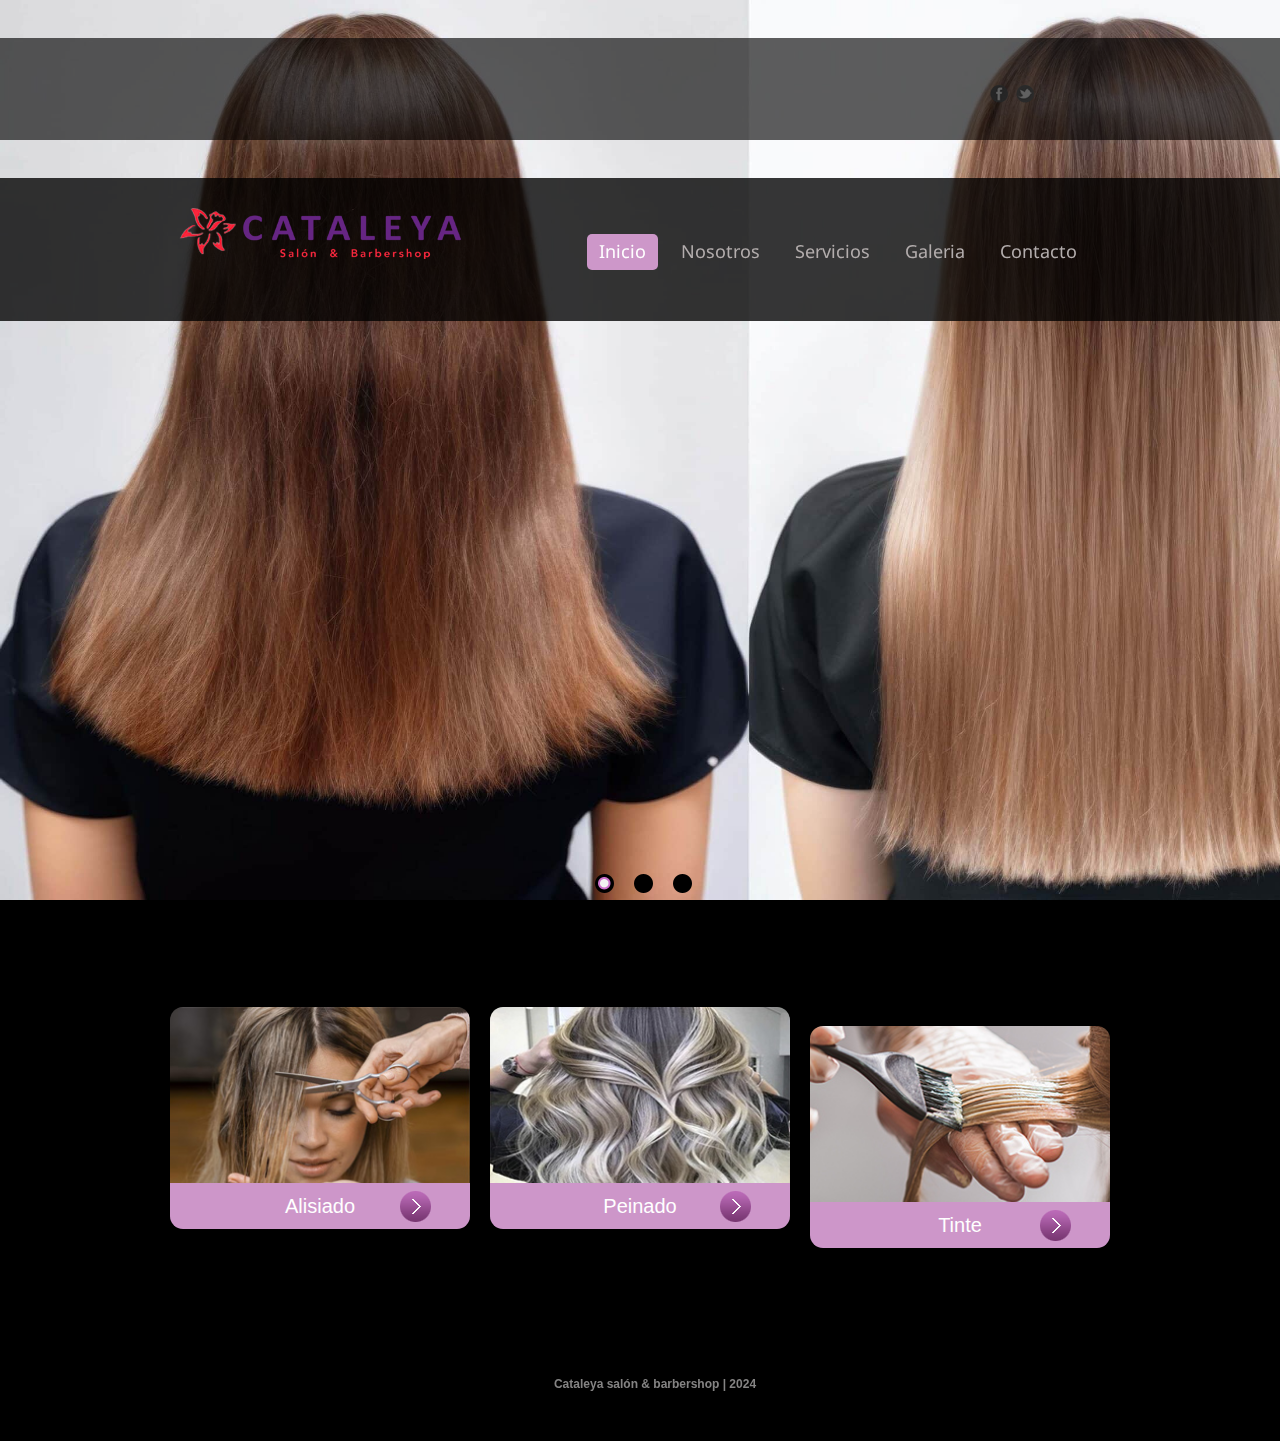
<file: index.html>
<!DOCTYPE html>
<html lang="es">
    <head>
    <title>inicio</title>
        <meta name="viewport" content="width=device-width, initial-scale=1.0"> 
    <meta charset="utf-8">
    <meta name="description" content="Your description">
    <meta name="keywords" content="salon de belleza, salon, corte de cabello, cabello, spa, peluqueria, barbershop, barberia, alasiado, alasiado permanente">
    <meta name="author" content="Alex">
    
        <link rel="stylesheet" href="css/style.css"> 
    
     <link rel="icon" href="images/favicon.ico" type="image/x-icon">
    <link rel="shortcut icon" href="images/favicon.ico" type="image/x-icon" />
    <script src="js/jquery.js"></script>
    <script src="js/jquery-migrate-1.1.1.js"></script>
    <script src="js/bgstretcher.js"></script>
    <script>
	$(function(){
      //  Initialize Backgound Stretcher
      // Nota: La configuración de bgStretcher (imageWidth, imageHeight) podría
      // necesitar ajustes o una lógica más compleja en JS/CSS para ser completamente responsiva.
      // La propiedad 'resizeProportionally:true' ayuda, pero las imágenes deben ser flexibles.
      $('BODY').bgStretcher({
        images: ['images/slide-1.jpg','images/slide-2.jpg','images/slide-3.jpg'], 
		imageWidth: 1600, 
		imageHeight: 964, 
		resizeProportionally:true,
			slideDirection: 'N',
			slideShowSpeed: 1000,
			transitionEffect: 'fade',
			sequenceMode: 'normal',		
			pagination: '#nav'
	
       });	
    });
    </script>

         </head>
 <body>
<div class="extra-block1"> 
        <div class="row-top">
        <div class="main"> 
       <ul class="list-soc">
        <li><a href="https://www.facebook.com/SalonybarberiaLaMalquerida/photos_by?locale=es_LA"><img alt="" src="images/soc-icon1.png"></a></li>
        <li><a href="#"><img alt="" src="images/soc-icon2.png"></a></li>
      </ul>
     </div>
  </div>
      
            
      <header>
    <div class="row-nav">
          <div class="main">
        <h1 class="logo"><a href="index.html"><img alt="Eni Gma" src="images/logo.png"></a></h1>
        <nav>
                      <ul class="menu">
            <li class="current"><a href="index.html">Inicio</a></li>
            <li><a href="index-1.html">Nosotros</a></li>
            <li><a href="index-2.html">Servicios</a></li>
            <li><a href="index-3.html">Galeria</a></li>
            <li><a href="index-4.html">Contacto</a></li>
          </ul>
       </nav>
        <div class="clear"></div>
      </div>
    </div>
  </header>
 </div>
<div class="block">
      <div class="nav-buttons">
    <div id="nav">&nbsp;</div>
  </div>
      <div class="row-1">
            <div class="container_12">
          <div class="wrapper">
        <article class="grid_4">
                            <figure class="box-1"><img src="images/page1-img1.jpg" alt="" /> 
            <figcaption>Alisiado <a href="more.html"></a></figcaption>
          </figure>
            </article>
        <article class="grid_4">
              <figure class="box-1"><img src="images/page1-img2.jpg" alt="" />
            <figcaption>Peinado<a href="more.html"></a></figcaption>
          </figure>
            </article>
        <article class="grid_4">
             <figure class="box-1"><img src="images/page1-img3.jpg" alt="" />
            <figcaption>Tinte <a href="more.html"></a></figcaption>
          </figure>
            </article>
      </div>
     </div>
  </div>
      
          <footer>
    <div class="main aligncenter"> 
       <span><strong>Cataleya salón & barbershop | 2024 </span> </div>
        </div>
  </footer>
 </div>
</body>
</html>
</file>
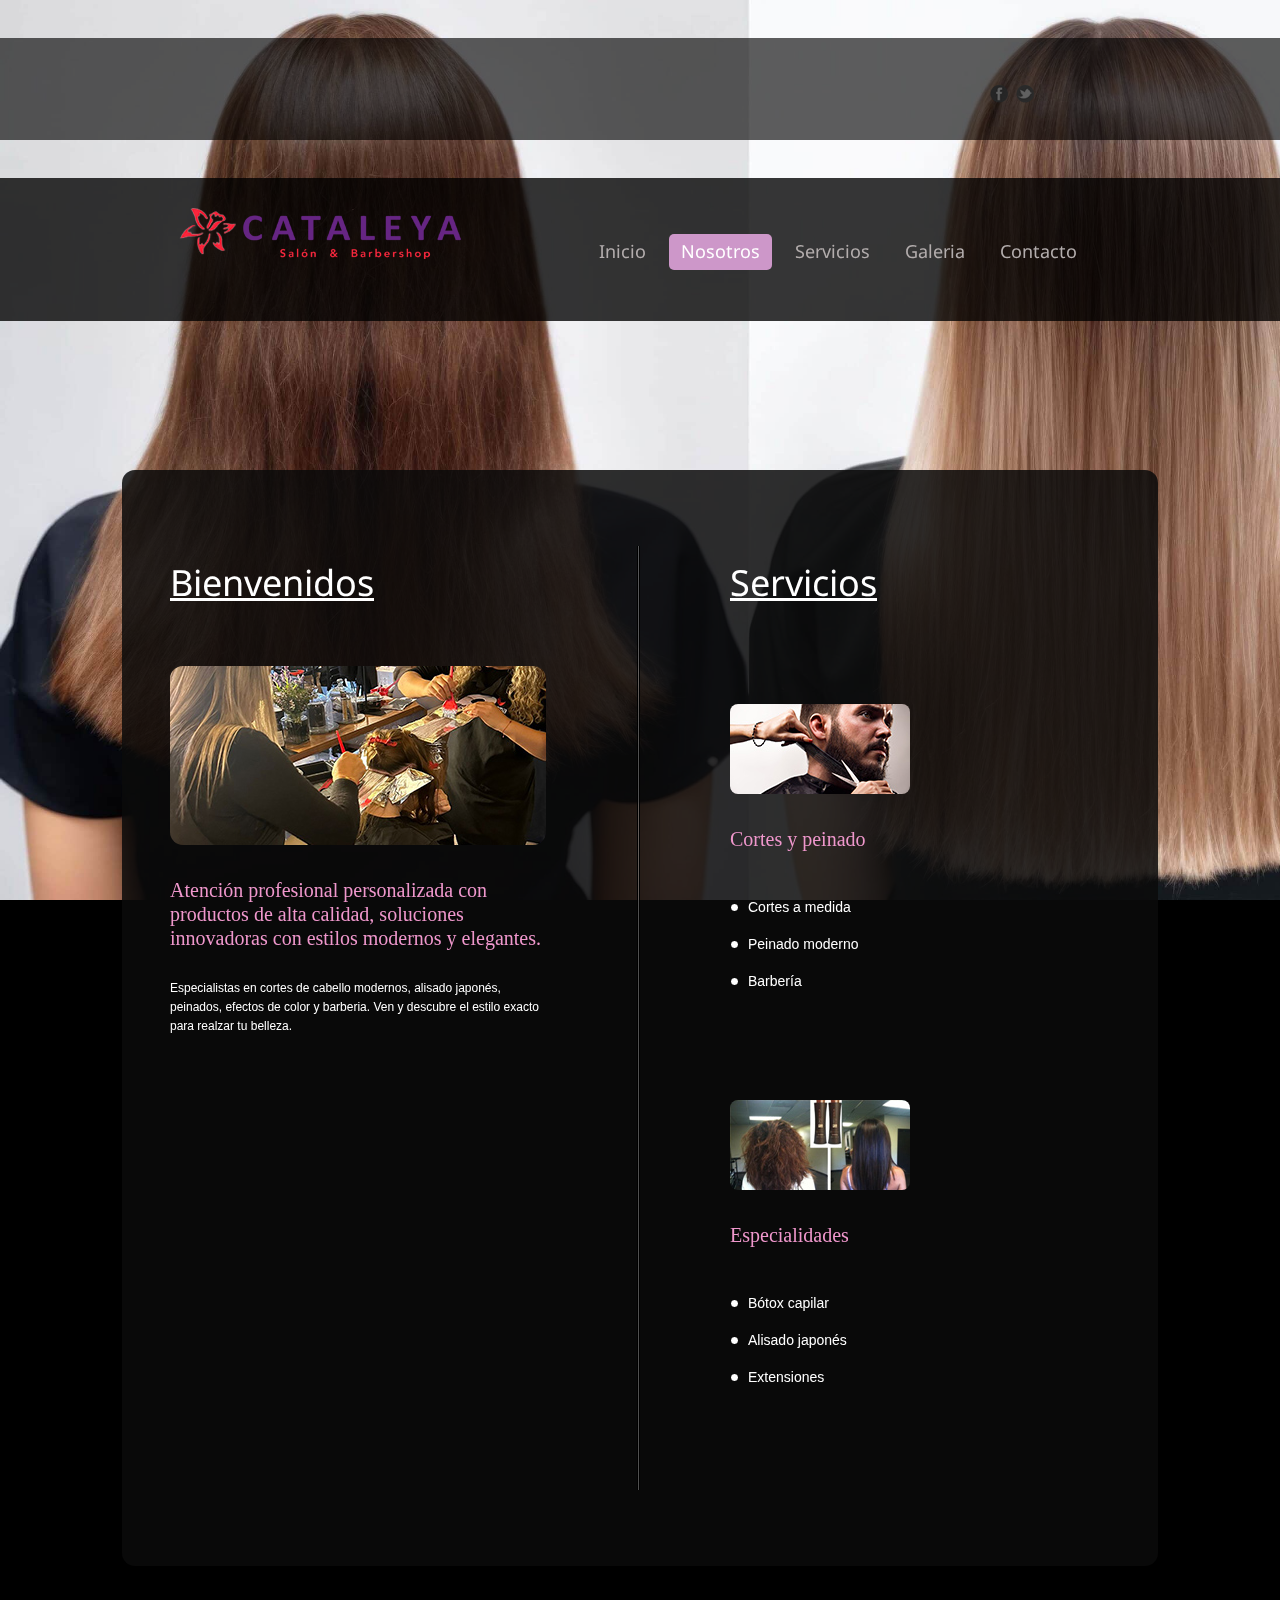
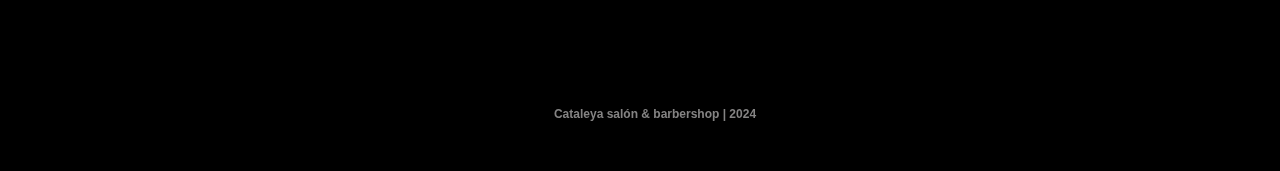
<file: index-1.html>
<!DOCTYPE html>
<html lang="es">
    <head>
    <title>Nosotros</title>
    <meta charset="utf-8">
    
        <meta name="viewport" content="width=device-width, initial-scale=1.0"> 
    
    <meta name="description" content="Your description">
    <meta name="keywords" content="salon de belleza, salon, corte de cabello, cabello, spa, peluqueria, barbershop, barberia, alasiado, alasiado permanente">
    <meta name="author" content="Alex">
    <link rel="stylesheet" href="css/style.css">
     <link rel="icon" href="images/favicon.ico" type="image/x-icon">
    <link rel="shortcut icon" href="images/favicon.ico" type="image/x-icon" />
    <script src="js/jquery.js"></script>
    <script src="js/jquery-migrate-1.1.1.js"></script>
    <script src="js/bgstretcher.js"></script>
    <script>
	$(function(){
      //  Initialize Backgound Stretcher
      $('BODY').bgStretcher({
        images: ['images/slide-1.jpg','images/slide-2.jpg','images/slide-3.jpg'], 
		imageWidth: 1600, 
		imageHeight: 964, 
		resizeProportionally:true,
		
       });	
    });
    </script>

            </head>
    <body>
<div class="extra-block"> 
            <div class="row-top">
    <div class="main">
          <ul class="list-soc">
        <li><a href="#"><img alt="" src="images/soc-icon1.png"></a></li>
        <li><a href="#"><img alt="" src="images/soc-icon2.png"></a></li>
      </ul>
        </div>
  </div>
      
            
      <header>
    <div class="row-nav">
        <div class="main">
        <h1 class="logo"><a href="index.html"><img alt="Eni Gma" src="images/logo.png"></a></h1>
        <nav>
           <ul class="menu">
            <li><a href="index.html">Inicio</a></li>
            <li class="current"><a href="index-1.html">Nosotros</a></li>
            <li><a href="index-2.html">Servicios</a></li>
            <li><a href="index-3.html">Galeria</a></li>
            <li><a href="index-4.html">Contacto</a></li>
          </ul>
        </nav>
        <div class="clear"></div>
      </div>
      </div>
  </header>
      <section id="content">
  
    <div class="main-block">
    <div class="container_12">
          <div class="wrapper border-vert">
                        <article class="grid_5">
              <h3>Bienvenidos</h3>
                              <figure class="img-rounded"><img src="images/page2-img1.jpg" alt="" /> </figure>
              <h4>Atención profesional personalizada con productos de alta calidad, soluciones innovadoras con estilos modernos y elegantes.</h4>
             
              <p>Especialistas en cortes de cabello modernos, alisado japonés, peinados, efectos de color y barberia. Ven y descubre el estilo exacto para realzar tu belleza.  </p>
             </article>
                        <article class="grid_3 prefix_2"> 
            <h3>Servicios</h3>
              <ul class="list-services">
            <li>
                  <figure class="img-rounded1"><img src="images/page2-img2.jpg" alt="" /> </figure>
                  <h4><a href="#">Cortes y peinado</a></h4>
                  <ul class="list">
                <li><a href="#">Cortes a medida</a></li>
                <li><a href="#">Peinado moderno</a></li>
                <li><a href="#">Barbería</a></li>
              </ul>
             </li>
            <li>
                 <figure class="img-rounded1"><img src="images/page2-img3.jpg" alt="" /> </figure>
                  <h4><a href="#">Especialidades</a></h4>
                <ul class="list">
                <li><a href="#">Bótox capilar</a></li>
                <li><a href="#">Alisado japonés</a></li>
                <li><a href="#">Extensiones</a></li>
              </ul>
             </li>
          </ul>
        </article>
      </div>
     </div>
  </div>  
 </section> 
 
 </div>
<div class="block"> 
             <footer>
    <div class="main aligncenter"> 
       <span><strong>Cataleya salón & barbershop | 2024 </span> </div>
        </div>
  </footer>
    </div>
</body>
</html>
</file>
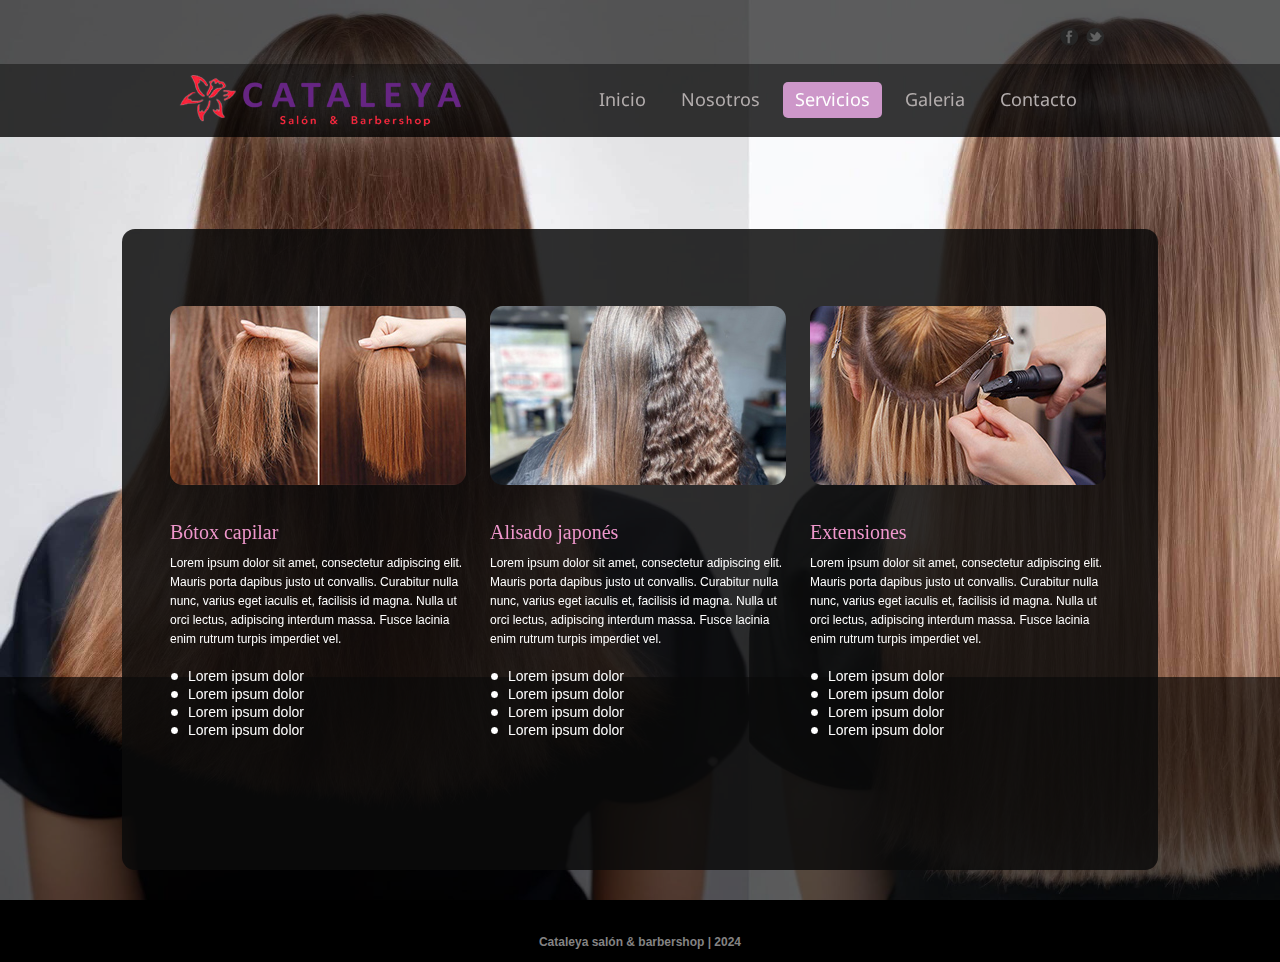
<file: index-2.html>
<!DOCTYPE html>
<html lang="es">
    <head>
    <title>Servicios</title>
    <meta charset="utf-8">
    <meta name="description" content="Your description">
    <meta name="keywords" content="salon de belleza, salon, corte de cabello, cabello, spa, peluqueria, barbershop, barberia, alasiado, alasiado permanente">
    <meta name="author" content="Alex">
    <link rel="stylesheet" href="css/style.css">
     <link rel="icon" href="images/favicon.ico" type="image/x-icon">
    <link rel="shortcut icon" href="images/favicon.ico" type="image/x-icon" />
    <script src="js/jquery.js"></script>
    <script src="js/jquery-migrate-1.1.1.js"></script>
    <script src="js/bgstretcher.js"></script>
    <script>
	$(function(){
      //  Initialize Backgound Stretcher
      $('BODY').bgStretcher({
        images: ['images/slide-1.jpg','images/slide-2.jpg','images/slide-3.jpg'], 
		imageWidth: 1600, 
		imageHeight: 964, 
		resizeProportionally:true,
		
       });	
    });
    </script>

    <!--[if lt IE 8]>
   <div style='text-align:center'><a href="http://www.microsoft.com/windows/internet-explorer/default.aspx?ocid=ie6_countdown_bannercode"><img src="http://www.theie6countdown.com/img/upgrade.jpg"border="0"alt=""/></a></div>  
 	<![endif]-->
    <!--[if lt IE 9]>   
    <link rel="stylesheet" href="css/ie.css" type="text/css" media="screen">
   <script src="js/html5shiv.js"></script>
    <link href='//fonts.googleapis.com/css?family=Open+Sans:400' rel='stylesheet' type='text/css'>
    <link href='//fonts.googleapis.com/css?family=Open+Sans:300' rel='stylesheet' type='text/css'>
    <link href='//fonts.googleapis.com/css?family=Open+Sans:600' rel='stylesheet' type='text/css'>
    <link href='//fonts.googleapis.com/css?family=Open+Sans:700' rel='stylesheet' type='text/css'>  
  <![endif]-->

    </head>
    <body>
<div class="extra-block"> 
      <!--==============================row-top=================================-->
      <div class="row-top">
    <div class="main">
          <ul class="list-soc">
        <li><a href="#"><img alt="" src="images/soc-icon1.png"></a></li>
        <li><a href="#"><img alt="" src="images/soc-icon2.png"></a></li>
      </ul>
        </div>
  </div>
      
      <!--==============================header=================================-->
      
     <header>
    <div class="row-nav">
        <div class="main">
        <h1 class="logo"><a href="index.html"><img alt="Eni Gma" src="images/logo.png"></a></h1>
        <nav>
           <ul class="menu">
            <li><a href="index.html">Inicio</a></li>
            <li><a href="index-1.html">Nosotros</a></li>
            <li class="current"><a href="index-2.html">Servicios</a></li>
            <li><a href="index-3.html">Galeria</a></li>
            <li><a href="index-4.html">Contacto</a></li>
          </ul>
        </nav>
        <div class="clear"></div>
      </div>
      </div>
  </header>
  
    <!--==============================content=================================-->
    <section id="content">  
  
    <div class="main-block">
    <div class="container_12">
          <div class="wrapper">
        <article class="grid_4">             
              <figure class="img-rounded img-indent"><img src="images/page3-img1.jpg" alt="" /> </figure>
              <h4>Bótox capilar</h4>
              <p>Lorem ipsum dolor sit amet, consectetur adipiscing elit. Mauris porta dapibus justo ut convallis. Curabitur nulla nunc, varius eget iaculis et, facilisis id magna. Nulla ut orci lectus, adipiscing interdum massa. Fusce lacinia enim rutrum turpis imperdiet vel.</p>
                <ul class="list">
                <li><a href="more.html">Lorem ipsum dolor</a></li>
                <li><a href="more.html">Lorem ipsum dolor</a></li>
                <li><a href="more.html">Lorem ipsum dolor</a></li>
                <li><a href="more.html">Lorem ipsum dolor</a></li>
              </ul>            
          
         </article>

        <article class="grid_4">
             
              <figure class="img-rounded img-indent"><img src="images/page3-img2.jpg" alt="" /> </figure>
              <h4>Alisado japonés</h4>
              <p>Lorem ipsum dolor sit amet, consectetur adipiscing elit. Mauris porta dapibus justo ut convallis. Curabitur nulla nunc, varius eget iaculis et, facilisis id magna. Nulla ut orci lectus, adipiscing interdum massa. Fusce lacinia enim rutrum turpis imperdiet vel. </p>
                <ul class="list">
                <li><a href="more.html">Lorem ipsum dolor</a></li>
                <li><a href="more.html">Lorem ipsum dolor</a></li>
                <li><a href="more.html">Lorem ipsum dolor</a></li>
                <li><a href="more.html">Lorem ipsum dolor</a></li>
              </ul>            
           
         </article>

        <article class="grid_4">
             
              <figure class="img-rounded img-indent"><img src="images/page3-img3.jpg" alt="" /> </figure>
              <h4>Extensiones</h4>
              <p>Lorem ipsum dolor sit amet, consectetur adipiscing elit. Mauris porta dapibus justo ut convallis. Curabitur nulla nunc, varius eget iaculis et, facilisis id magna. Nulla ut orci lectus, adipiscing interdum massa. Fusce lacinia enim rutrum turpis imperdiet vel. </p>
                <ul class="list">
                <li><a href="more.html">Lorem ipsum dolor</a></li>
                <li><a href="more.html">Lorem ipsum dolor</a></li>
                <li><a href="more.html">Lorem ipsum dolor</a></li>
                <li><a href="more.html">Lorem ipsum dolor</a></li>
              </ul>            
         
         </article>
      </div>
     </div>
  </div>
 <section> 
  
 </div>
<div class="block"> 
      <!--==============================footer================================-->
       <footer>
    <div class="main aligncenter"> 
       <span><strong>Cataleya salón & barbershop | 2024 </span> </div>
        </div>
  </footer>
    </div>
</body>
</html>
</file>
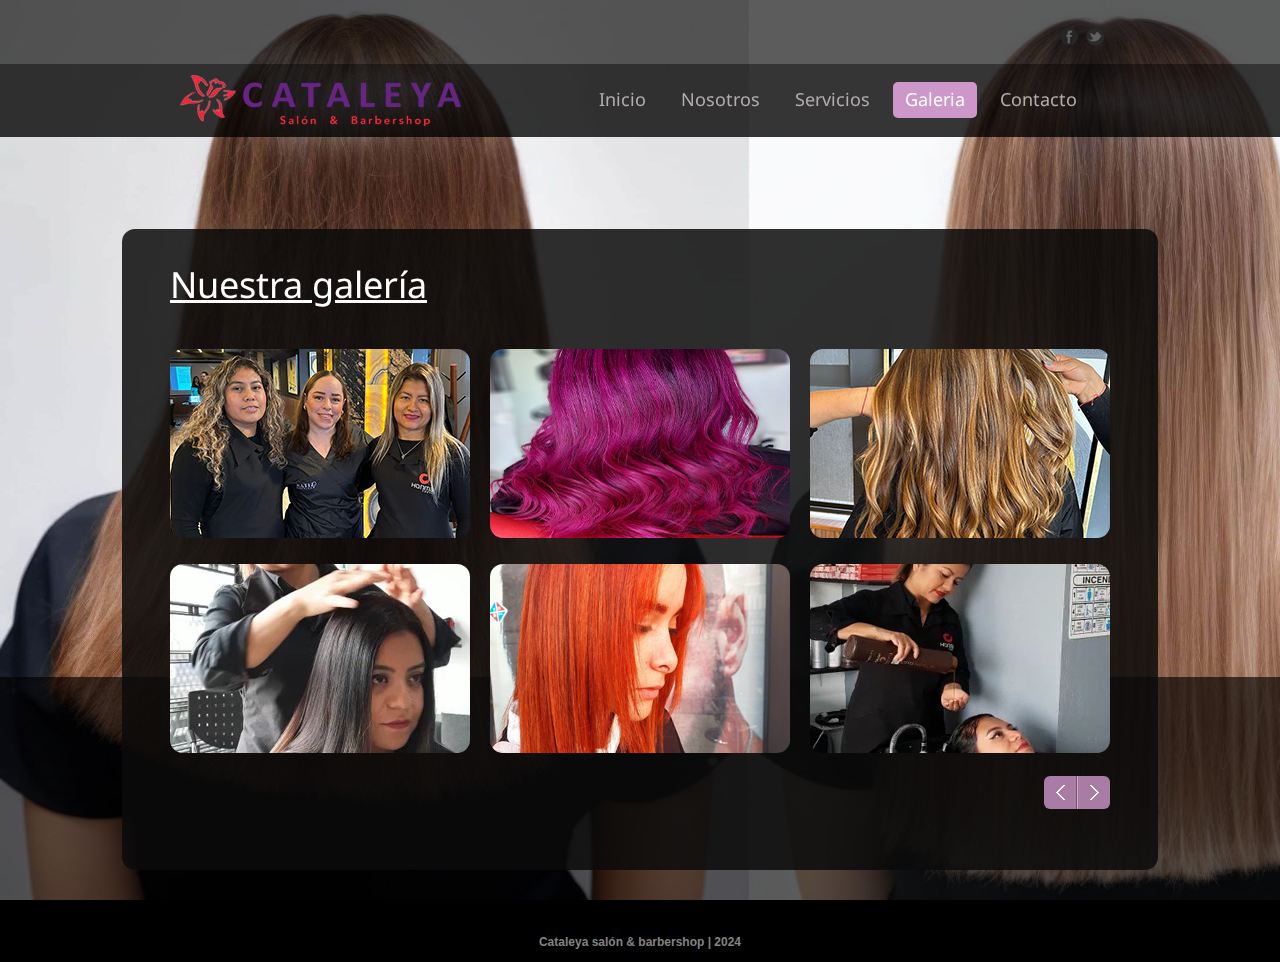
<file: index-3.html>
<!DOCTYPE html>
<html lang="es">
    <head>
    <title>Galeria</title>
     <meta charset="utf-8">
    <meta name="description" content="Your description">
    <meta name="keywords" content="salon de belleza, salon, corte de cabello, cabello, spa, peluqueria, barbershop, barberia, alasiado, alasiado permanente">
    <meta name="author" content="Alex">
    <link rel="stylesheet" href="css/style.css">
     <link rel="icon" href="images/favicon.ico" type="image/x-icon">
    <link rel="shortcut icon" href="images/favicon.ico" type="image/x-icon" />
    <link rel="stylesheet" href="css/jquery.fancybox.css" >
    <script src="js/jquery.js"></script>
    <script src="js/jquery-migrate-1.1.1.js"></script>
    <script src="js/bgstretcher.js"></script>
    <script src="js/jquery.elastislide.js"></script>
    <script src="js/jquery.fancybox.pack.js"></script>
    <script>
	$(document).ready(function() {	
      //  Initialize Backgound Stretcher
      $('BODY').bgStretcher({
        images: ['images/slide-1.jpg'], 
		imageWidth: 1600, 
		imageHeight: 964, 
		resizeProportionally:true	
       });
	$('#carousel').elastislide({imageW :300,margin: 20,minItems: 3});   
	$('.magnifier').fancybox();   
		

	$(".view").hover(
	function(){$(this).find("img").stop().animate({opacity:0.5},"normal")},
	function(){$(this).find("img").stop().animate({opacity:1},"normal")})
	})  
	     	
    </script>

    <!--[if lt IE 8]>
   <div style='text-align:center'><a href="http://www.microsoft.com/windows/internet-explorer/default.aspx?ocid=ie6_countdown_bannercode"><img src="http://www.theie6countdown.com/img/upgrade.jpg"border="0"alt=""/></a></div>  
 	<![endif]-->
    <!--[if lt IE 9]>   
    <link rel="stylesheet" href="css/ie.css" type="text/css" media="screen">
   <script src="js/html5shiv.js"></script>
    <link href='//fonts.googleapis.com/css?family=Open+Sans:400' rel='stylesheet' type='text/css'>
    <link href='//fonts.googleapis.com/css?family=Open+Sans:300' rel='stylesheet' type='text/css'>
    <link href='//fonts.googleapis.com/css?family=Open+Sans:600' rel='stylesheet' type='text/css'>
    <link href='//fonts.googleapis.com/css?family=Open+Sans:700' rel='stylesheet' type='text/css'>  
  <![endif]-->

    </head>
    <body>
<div class="extra-block"> 
      <!--==============================row-top=================================-->
      <div class="row-top">
    <div class="main">
          <ul class="list-soc">
        <li><a href="#"><img alt="" src="images/soc-icon1.png"></a></li>
        <li><a href="#"><img alt="" src="images/soc-icon2.png"></a></li>
      </ul>
        </div>
  </div>
      
      <!--==============================header=================================-->
      
   <header>
    <div class="row-nav">
        <div class="main">
        <h1 class="logo"><a href="index.html"><img alt="Eni Gma" src="images/logo.png"></a></h1>
        <nav>
           <ul class="menu">
            <li><a href="index.html">Inicio</a></li>
            <li><a href="index-1.html">Nosotros</a></li>
            <li><a href="index-2.html">Servicios</a></li>
            <li class="current"><a href="index-3.html">Galeria</a></li>
            <li><a href="index-4.html">Contacto</a></li>
          </ul>
        </nav>
        <div class="clear"></div>
      </div>
      </div>
  </header>
  
    <!--==============================content=================================-->
    <section id="content">    
    <div class="main-block">
    <div class="main">
     <h3>Nuestra galería</h3>
        
   <div id="carousel" class="es-carousel-wrapper ">
          <div class="es-carousel">
            <ul>
             <li>                    
              <figure class="img-rounded"><a  class="view magnifier" data-fancybox-group="gallery" href="images/page4-img1.jpg" title=""><img src="images/page4-img1.jpg" alt="" /><span></span></a> </figure>   
              <figure class="img-rounded"><a  class="view magnifier" data-fancybox-group="gallery" href="images/page4-img4.jpg" title=""><img src="images/page4-img4.jpg" alt="" /><span></span></a></figure>  
              </li>
              
              <li>             
              <figure class="img-rounded"><a  class="view magnifier" data-fancybox-group="gallery" href="images/page4-img2.jpg" title=""><img src="images/page4-img2.jpg" alt="" /><span></span></a> </figure>   
              <figure class="img-rounded"><a  class="view magnifier" data-fancybox-group="gallery" href="images/page4-img5.jpg" title=""><img src="images/page4-img5.jpg" alt="" /><span></span></a> </figure>  
              </li> 
              
              <li>             
              <figure class="img-rounded"><a  class="view magnifier" data-fancybox-group="gallery" href="images/page4-img3.jpg" title=""><img src="images/page4-img3.jpg" alt="" /><span></span></a> </figure>   
              <figure class="img-rounded"><a  class="view magnifier" data-fancybox-group="gallery" href="images/page4-img6.jpg" title=""><img src="images/page4-img6.jpg" alt="" /><span></span></a> </figure>  
              </li> 
             <li>                    
              <figure class="img-rounded"><a  class="view magnifier" data-fancybox-group="gallery" href="images/page4-img1.jpg" title=""><img src="images/page4-img1.jpg" alt="" /><span></span></a> </figure>   
              <figure class="img-rounded"><a  class="view magnifier" data-fancybox-group="gallery" href="images/page4-img4.jpg" title=""><img src="images/page4-img4.jpg" alt="" /><span></span> </a></figure>  
              </li>
              
              <li>             
              <figure class="img-rounded"><a  class="view magnifier" data-fancybox-group="gallery" href="images/page4-img2.jpg" title=""><img src="images/page4-img2.jpg" alt="" /><span></span></a> </figure>   
              <figure class="img-rounded"><a  class="view magnifier" data-fancybox-group="gallery" href="images/page4-img5.jpg" title=""><img src="images/page4-img5.jpg" alt="" /><span></span></a> </figure>  
              </li>
            </ul>
          </div>
        </div>
     </div>
  </div>
 </section> 
  
 </div>
<div class="block"> 
     <!--==============================footer================================-->
      <footer>
    <div class="main aligncenter"> 
       <span><strong>Cataleya salón & barbershop | 2024 </span> </div>
        </div>
  </footer>
    </div>
</body>
</html>
</file>
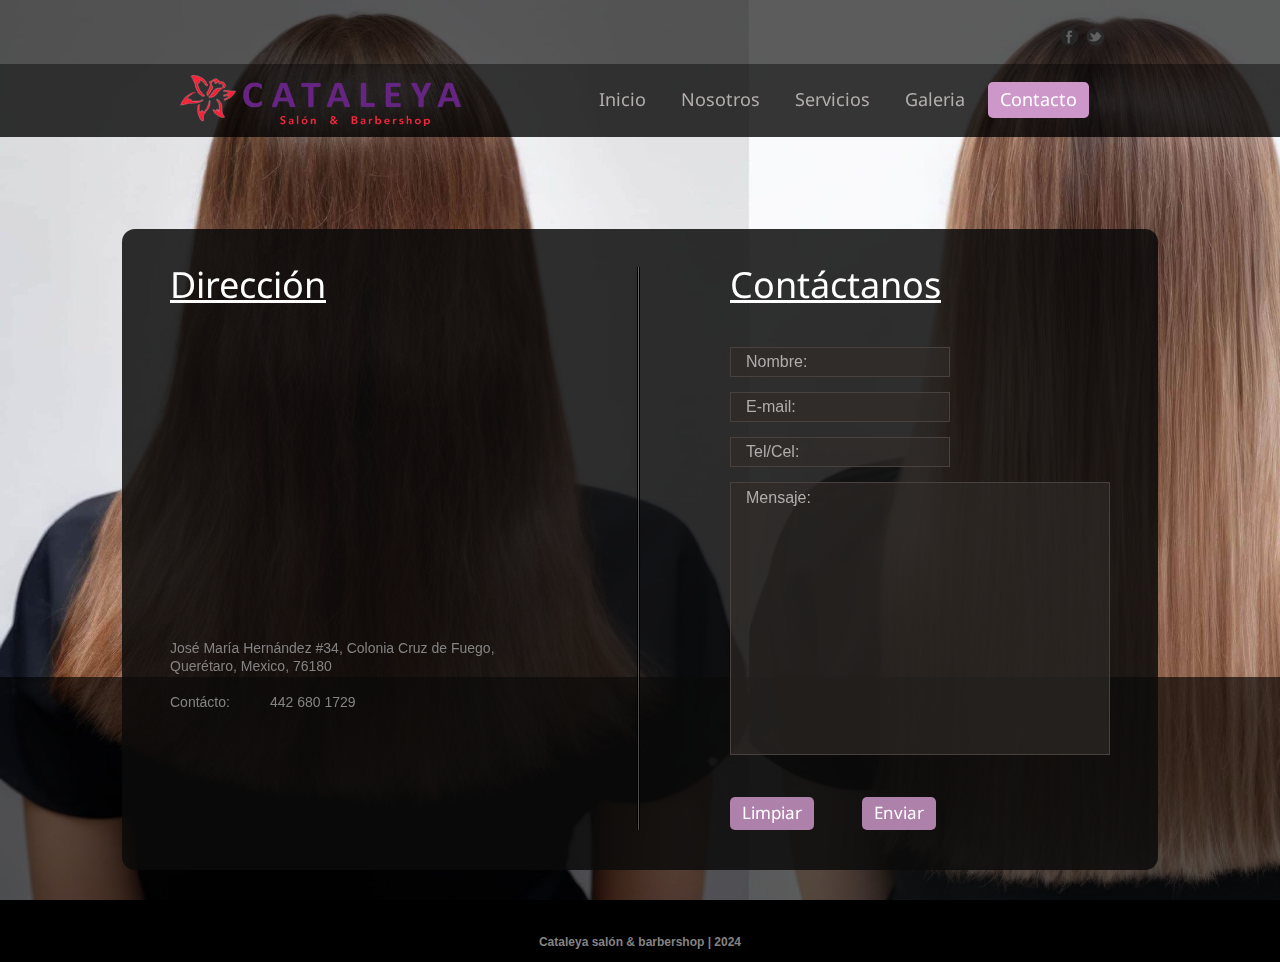
<file: index-4.html>
<!DOCTYPE html>
<html lang="en">
    <head>
    <title>Contacts</title>
    <meta charset="utf-8">
    <meta name="description" content="Your description">
    <meta name="keywords" content="Your keywords">
    <meta name="author" content="Your name">
    <link rel="stylesheet" href="css/style.css">
      <link rel="icon" href="images/favicon.ico" type="image/x-icon">
    <link rel="shortcut icon" href="images/favicon.ico" type="image/x-icon" />
    <script src="js/jquery.js"></script>
    <script src="js/jquery-migrate-1.1.1.js"></script>
    <script src="js/bgstretcher.js"></script>
    <script src="js/forms.js"></script>

    <script>
	$(document).ready(function() {	
      //  Initialize Backgound Stretcher
      $('BODY').bgStretcher({
        images: ['images/slide-1.jpg'], 
		imageWidth: 1600, 
		imageHeight: 964, 
		resizeProportionally:true	
       });	   	
    });	
	
    </script>

    <!--[if lt IE 8]>
   <div style='text-align:center'><a href="http://www.microsoft.com/windows/internet-explorer/default.aspx?ocid=ie6_countdown_bannercode"><img src="http://www.theie6countdown.com/img/upgrade.jpg"border="0"alt=""/></a></div>  
 	<![endif]-->
    <!--[if lt IE 9]>   
    <link rel="stylesheet" href="css/ie.css" type="text/css" media="screen">
   <script src="js/html5shiv.js"></script>
    <link href='//fonts.googleapis.com/css?family=Open+Sans:400' rel='stylesheet' type='text/css'>
    <link href='//fonts.googleapis.com/css?family=Open+Sans:300' rel='stylesheet' type='text/css'>
    <link href='//fonts.googleapis.com/css?family=Open+Sans:600' rel='stylesheet' type='text/css'>
    <link href='//fonts.googleapis.com/css?family=Open+Sans:700' rel='stylesheet' type='text/css'>  
  <![endif]-->

    </head>
    <body>
<div class="extra-block"> 
      <!--==============================row-top=================================-->
      <div class="row-top">
    <div class="main">
          <ul class="list-soc">
        <li><a href="#"><img alt="" src="images/soc-icon1.png"></a></li>
        <li><a href="#"><img alt="" src="images/soc-icon2.png"></a></li>
      </ul>
        </div>
  </div>
      
      <!--==============================header=================================-->
      
   <header>
    <div class="row-nav">
        <div class="main">
        <h1 class="logo"><a href="index.html"><img alt="Eni Gma" src="images/logo.png"></a></h1>
        <nav>
           <ul class="menu">
            <li><a href="index.html">Inicio</a></li>
            <li><a href="index-1.html">Nosotros</a></li>
            <li><a href="index-2.html">Servicios</a></li>
            <li><a href="index-3.html">Galeria</a></li>
            <li class="current"><a href="index-4.html">Contacto</a></li>
          </ul>
        </nav>
        <div class="clear"></div>
      </div>
      </div>
  </header>
  
  <!--==============================content=================================-->
  
   <section id="content">  
    <div class="main-block">
    <div class="container_12">
          <div class="wrapper border-vert">
        <article class="grid_5">
              <h3>Dirección</h3>
              <div class="map">
              <iframe src="https://www.google.com/maps/embed?pb=!1m18!1m12!1m3!1d3735.7028587015443!2d-100.42178472475618!3d20.559335180975204!2m3!1f0!2f0!3f0!3m2!1i1024!2i768!4f13.1!3m3!1m2!1s0x85d3456b6d6d7a25%3A0xf66f74e6ae36626c!2sCto.%20Jos%C3%A9%20Maria%20Hern%C3%A1ndez%2034%2C%20Cruz%20de%20Fuego%2C%2076912%20San%20Jos%C3%A9%20de%20los%20Olvera%2C%20Qro.!5e0!3m2!1ses!2smx!4v1724716881990!5m2!1ses!2smx" width="600" height="450" style="border:0;" allowfullscreen="" loading="lazy" referrerpolicy="no-referrer-when-downgrade"></iframe>
            </div>
             
             <dl class="address">
                <dt>José María Hernández #34, Colonia Cruz de Fuego, Querétaro, Mexico, 76180</dt>
                <dd> <span>Contácto:</span>442 680 1729 </dd>
                    
              </dl>
        
         </article>
        <article class="grid_5 prefix_2">
              <h3>Contáctanos</h3>
             
    <form id="contact-form">
          <div class="success"> Contact form submitted! <strong>We will be in touch soon.</strong> </div>
          <fieldset>
            <div>
              <label class="name">
                <input type="text" value="Nombre:">
                <br>
                <span class="error">*No es nombre valido.</span> <span class="empty">*Debes llenar este campo.</span> </label>
            </div>
            <div>
              <label class="email">
                <input type="email" value="E-mail:">
                <br>
                <span class="error">*No es un correo valido.</span> <span class="empty">*Debes llenar este campo.</span> </label>
            </div>
            <div>
              <label class="phone">
                <input type="tel" value="Tel/Cel:">
                <br>
                <span class="error">*No es un numero valido.</span> <span class="empty">*Debes llenar este campo.</span> </label>
            </div>
            <div>
              <label class="message">
                <textarea>Mensaje:</textarea>
                <br>
                <span class="error">*El mesnaje es muy corto.</span> <span class="empty">*Debes llenar este campo.</span> </label>
            </div>
            <div class="buttons-wrapper"><a class="button" data-type="reset">Limpiar</a><a class="button" data-type="submit">Enviar</a></div>
          </fieldset>
        </form>
    
     </article>
      </div>
     </div>
  </div>  
 </section>   
 </div>
<div class="block"> 
     <!--==============================footer================================-->
     <footer>
    <div class="main aligncenter"> 
       <span><strong>Cataleya salón & barbershop | 2024 </span> </div>
        </div>
  </footer>
    </div>
</body>
</html>
</file>
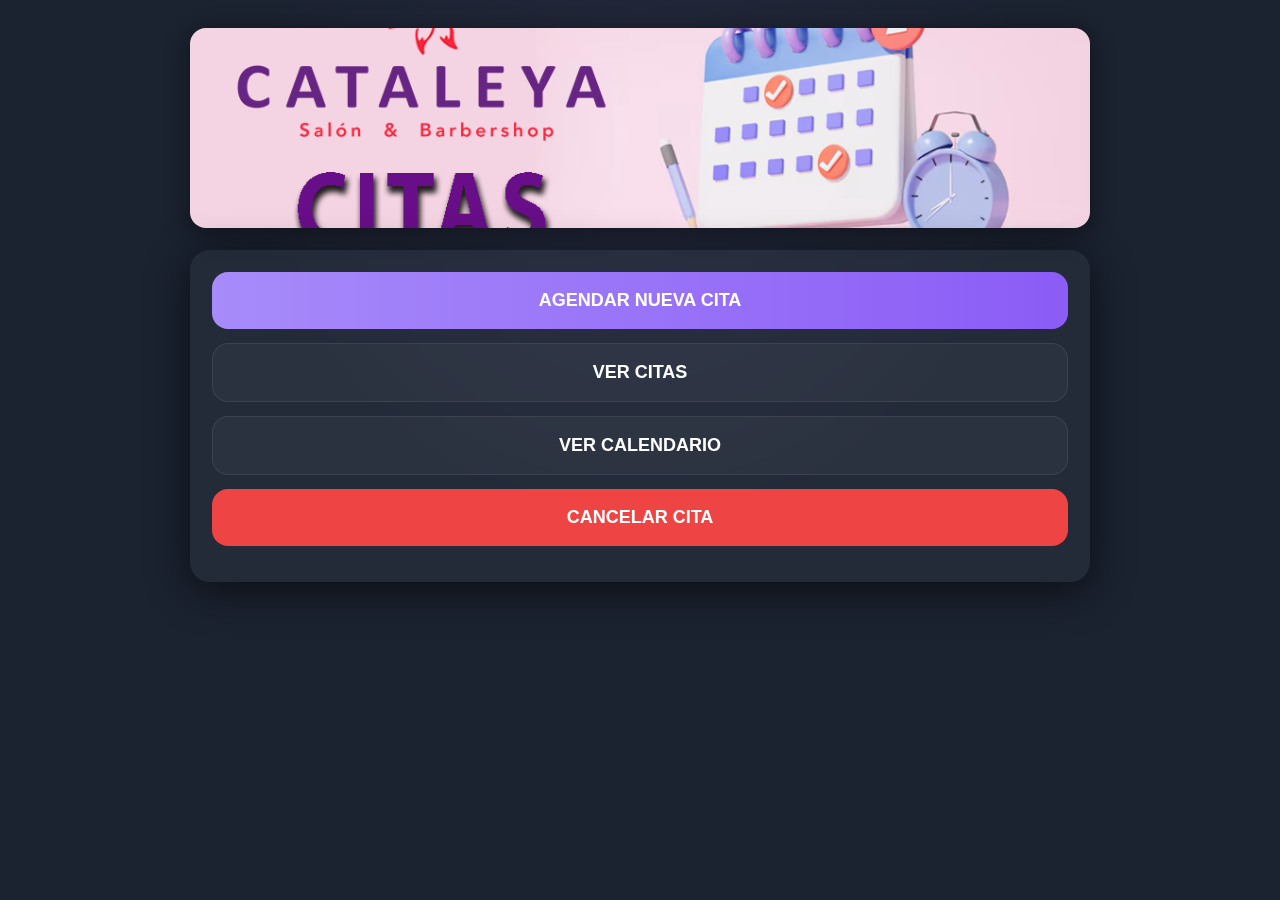
<file: index5.html>
<!DOCTYPE html>
<html lang="es">
<head>
  <meta charset="UTF-8">
  <meta name="viewport" content="width=device-width, initial-scale=1.0">
  <title>Cataleya Citas</title>
  <link rel="manifest" href="manifest.json">
  <meta name="theme-color" content="#1a1a2e">
  <style>
    :root{
      --bg:#1b2230; --lavanda:#a78bfa; --lavanda2:#8b5cf6; --card:rgba(255,255,255,0.04); --text:#e5e7eb; --fade:0.6s;
    }
    *{box-sizing:border-box;margin:0;padding:0}
    body{
      font-family:Inter,system-ui,-apple-system,Segoe UI,Roboto,"Helvetica Neue",Arial;
      background:var(--bg); color:var(--text);
      display:flex; flex-direction:column; align-items:center; min-height:100vh;
      animation:fadeIn var(--fade) ease-in-out both;
      background-image:radial-gradient(circle at 50% 15%, rgba(167,139,250,0.06), transparent 40%);
      padding:18px;
    }
    @keyframes fadeIn{from{opacity:0;filter:blur(8px);}to{opacity:1;filter:blur(0);}}
    header{ width:100%; max-width:900px; margin:10px auto; border-radius:16px; overflow:hidden; background:rgba(255,255,255,0.03); box-shadow:0 4px 25px rgba(0,0,0,0.45); }
    header img{ width:100%; display:block; height:auto; max-height:200px; object-fit:cover; object-position:center; background:#1b2230; }
    .card{ width:100%; max-width:900px; background:var(--card); border-radius:20px; backdrop-filter:blur(8px); box-shadow:0 8px 40px rgba(0,0,0,0.6); padding:22px; margin-top:12px; }
    .btn{ display:block; width:100%; padding:18px; border:none; border-radius:16px; margin-bottom:14px; font-weight:700; font-size:18px; cursor:pointer; transition:all .22s ease; }
    .btn-primary{ background:linear-gradient(90deg,var(--lavanda),var(--lavanda2)); color:#fff; }
    .btn-gray{ background:rgba(255,255,255,0.04); color:#fff; border:1px solid rgba(255,255,255,0.08); }
    .btn-danger{ background:#ef4444; color:#fff; }
    .btn:hover{ box-shadow:0 0 22px rgba(139,92,246,0.3); transform:scale(1.03); }
    .input{ width:100%; padding:14px; margin-bottom:12px; border-radius:12px; border:1px solid rgba(255,255,255,0.06); background:transparent; color:var(--text); }
    .calendar{ display:grid; grid-template-columns:repeat(7,1fr); gap:10px; width:100%; margin-top:16px; }
    .day{ background:rgba(255,255,255,0.03); border-radius:12px; text-align:center; padding:10px; min-height:70px; display:flex; flex-direction:column; justify-content:space-between; position:relative; transition:all .2s ease; }
    .day:hover{ transform:translateY(-3px); box-shadow:0 0 14px rgba(167,139,250,0.2); }
    .day .num{ font-weight:700; color:var(--text); }
    .day .items{ font-size:13px; color:#cbd5e1; }
    .glow-dot{ width:8px; height:8px; border-radius:50%; background:var(--lavanda); position:absolute; left:50%; bottom:6px; transform:translateX(-50%); box-shadow:0 0 8px var(--lavanda2); }
    .footer-btn{ display:flex; justify-content:center; margin-top:24px; }
    .footer-btn button{ padding:16px 26px; border:none; border-radius:14px; background:linear-gradient(90deg,var(--lavanda),var(--lavanda2)); color:white; font-weight:700; font-size:17px; box-shadow:0 0 20px rgba(139,92,246,0.3); }
    @media(max-width:600px){ .btn{ font-size:16px; padding:16px; } .day{ min-height:60px; } header img{ max-height:150px; } }
  </style>
</head>
<body>

<header>
  <img src="cabecera.png" alt="Cataleya Citas">
</header>

<div class="card">
  <div id="app"></div>
</div>

<audio id="alarm" src="alarma.mp3" preload="auto"></audio>

<script>
/* index5 v36.5 - menu always visible + stable rendering */
const STORAGE_KEY='cataleya_v36_appointments';
let appointments=[];
let reminderTimer=null;
const app=document.getElementById('app');
const alarm=document.getElementById('alarm');

function fadePage(){ document.body.style.animation='none'; void document.body.offsetWidth; document.body.style.animation='fadeIn var(--fade) ease-in-out both'; }
function showModal(t){ alert(t); }
function load(){ try{ const d=JSON.parse(localStorage.getItem(STORAGE_KEY)||'[]'); appointments=Array.isArray(d)?d:[];}catch{appointments=[];} return appointments; }
function save(a){ appointments=a; localStorage.setItem(STORAGE_KEY,JSON.stringify(a)); if(navigator.serviceWorker?.controller) navigator.serviceWorker.controller.postMessage({type:'UPDATE_APPOINTMENTS',appointments}); }

/* --- Views --- */
function renderHome(){
  fadePage();
  app.innerHTML=`
    <button class="btn btn-primary" id="addBtn">AGENDAR NUEVA CITA</button>
    <button class="btn btn-gray" id="viewBtn">VER CITAS</button>
    <button class="btn btn-gray" id="calBtn">VER CALENDARIO</button>
    <button class="btn btn-danger" id="cancelBtn">CANCELAR CITA</button>
  `;
  document.getElementById('addBtn').onclick=renderAdd;
  document.getElementById('viewBtn').onclick=renderView;
  document.getElementById('calBtn').onclick=renderCalendar;
  document.getElementById('cancelBtn').onclick=renderCancel;
}

function renderAdd(){
  fadePage();
  const now=new Date().toISOString().slice(0,16);
  app.innerHTML=`
    <h3>Agendar Cita</h3>
    <input id="name" class="input" placeholder="Nombre del cliente">
    <input id="date" type="datetime-local" class="input" value="${now}">
    <button class="btn btn-primary" id="confirm">Confirmar</button>
    <button class="btn btn-gray" id="back">Volver</button>
  `;
  document.getElementById('back').onclick=renderHome;
  document.getElementById('confirm').onclick=()=>{
    const name=document.getElementById('name').value.trim();
    const date=document.getElementById('date').value;
    if(!name||!date) return showModal('Completa todos los campos.');
    const dt=new Date(date);
    const a={ id: 'id-'+Date.now(), name, dateTime: dt.toISOString(), notified:false, createdAt:new Date().toISOString() };
    const list=load(); list.push(a); save(list);
    showModal('✅ Cita guardada'); startReminder(); renderHome();
  };
}

function renderView(){
  fadePage();
  const list=load().filter(a=> new Date(a.dateTime) > Date.now()).sort((a,b)=> new Date(a.dateTime)-new Date(b.dateTime));
  if(!list.length){ app.innerHTML='<p>No hay citas programadas.</p><div class="footer-btn"><button onclick="renderHome()">⬅️ Volver al menú</button></div>'; return; }
  app.innerHTML = list.map(a=>`<div class="day"><div>${a.name}</div><div>${new Date(a.dateTime).toLocaleString()}</div></div>`).join('')+`<div class="footer-btn"><button onclick="renderHome()">⬅️ Volver al menú</button></div>`;
}

function renderCancel(){
  fadePage();
  const list=load();
  if(!list.length){ app.innerHTML='<p>No hay citas.</p><div class="footer-btn"><button onclick="renderHome()">⬅️ Volver al menú</button></div>'; return; }
  app.innerHTML = list.map(a=>`<div class="day"><div>${a.name} - ${new Date(a.dateTime).toLocaleString()}</div><button class="btn btn-danger" onclick="cancel('${a.id}')">Cancelar</button></div>`).join('')+`<div class="footer-btn"><button onclick="renderHome()">⬅️ Volver al menú</button></div>`;
}
function cancel(id){ const list=load().filter(a=> a.id != id); save(list); renderCancel(); }

function renderCalendar(){
  fadePage();
  const list=load();
  const date=new Date(), year=date.getFullYear(), month=date.getMonth();
  const first=new Date(year,month,1).getDay();
  const days=new Date(year,month+1,0).getDate();
  const map={}; list.forEach(a=>{ const k=a.dateTime.slice(0,10); (map[k]=map[k]||[]).push(a); });
  let html=''; for(let i=0;i<first;i++) html += '<div></div>';
  for(let d=1; d<=days; d++){
    const k = `${year}-${String(month+1).padStart(2,'0')}-${String(d).padStart(2,'0')}`;
    const c = map[k]||[];
    html += `<div class="day" onclick="showDay('${k}')"><div class="num">${d}</div><div class="items">${c.slice(0,2).map(x=>x.name).join('<br>')}</div>${c.length?'<div class="glow-dot"></div>':''}</div>`;
  }
  app.innerHTML = `<h3 style="text-align:center;text-transform:capitalize">${date.toLocaleDateString('es-ES',{month:'long',year:'numeric'})}</h3><div class="calendar">${html}</div><div class="footer-btn"><button onclick="renderHome()">⬅️ Volver al menú</button></div>`;
}

function showDay(k){
  const list=load().filter(a=> a.dateTime.startsWith(k));
  if(!list.length) return showModal('No hay citas ese día.');
  showModal(list.map(a=>`${a.name} - ${new Date(a.dateTime).toLocaleTimeString()}`).join('\\n'));
}

/* Reminder */
function startReminder(){
  if(reminderTimer) return;
  reminderTimer = setInterval(()=>{
    const now = Date.now();
    const list = load();
    list.forEach(a=>{
      const t = new Date(a.dateTime).getTime();
      if(t-now<=5*60*1000 && t>now && !a.notified){
        a.notified = true; save(list);
        try{ new Notification(`🔔 Cita con ${a.name}`, { body: `💜 Recuerda tu cita a las ${new Date(a.dateTime).toLocaleTimeString()}`, icon: 'icono192.png' }); }catch(e){}
        try{ alarm.loop=true; alarm.play().catch(()=>{}); }catch(e){}
      }
    });
  }, 60000);
}

/* Service worker register */
if('serviceWorker' in navigator){
  navigator.serviceWorker.register('service-worker.js').catch(()=>{});
}
if(Notification.permission !== 'granted') Notification.requestPermission().catch(()=>{});

/* Ensure menu renders immediately */
(function ensureRender(){
  try{ renderHome(); startReminder(); }catch(e){ window.addEventListener('load', ()=>{ renderHome(); startReminder(); }); }
})();

</script>
</body>
</html>
</file>
<file: css/ie.css>
.button,.menu > li,.box-1 img,.main-block,.es-nav span,.img-rounded img,.img-rounded1 img{behavior:url(js/PIE.htc);position:relative}
.box-1  figcaption{behavior:url(js/PIE.htc)}
.view img, .view:hover span{filter:alpha(opacity=100);z-index:5}
.view:hover img, .view span{filter:alpha(opacity=70);z-index:1}
</file>
<file: css/style.css>
@import"reset.css";
@import"grid.css";
@import url(http://fonts.googleapis.com/css?family=Noto+Sans);
body {
	font:12px/19px Arial, Helvetica, sans-serif;
	
	color:#848383;
	position:relative;
	min-width:1036px;
	background:#000
}
html, body {
	height:100%;
}
html {
	min-width:100%
}
/* Global Structure---------------------------------------- */
.main {
	margin:0 auto;
	width:940px;
	position:relative;
}

.container_12 {
	position:relative;
}
/*----- txt,links,lines,titles -----*/
	
.box-1{
     border-radius:13px;
	-moz-border-radius:13px;
	-webkit-border-radius:13px;
	position:relative;
	padding-bottom:12px
	}
	.box-1 img{
	 width:100%;
	 border-radius:13px 13px 0 0;
	-moz-border-radius:13px 13px 0 0;
	-webkit-border-radius:13px 13px 0 0;	
	}
	
 .box-1  figcaption{
	background:#cd96c9;
	position:absolute;
	display:block;
	bottom:0;
	left:0;
	right:0;
	font-size:20px;
	line-height:22px;
	color:#fff;
	padding:12px 70px;
	text-align:center;
	border-radius:0 0 13px 13px;
	-moz-border-radius:0 0 13px 13px;
	-webkit-border-radius:0 0 13px 13px;	
	}
.box-1  figcaption a{
background:url(../images/marker-1.png) no-repeat 0 0;
width:31px;
height:31px;
display:block;
position:absolute;
top:8px;
right:39px}
.box-1  figcaption a:hover{background-position:0 bottom}	

h1, h2, h3, h4, h5, h6 {
	color:#fff;
	position:relative;
	line-height:1em;
	font-weight:normal
}
h1 {
	font-size:32px;
	line-height:34px;
}
h2 {
	font-size:30px;
	line-height:32px;
	padding-bottom:28px
}
h3 {
	font-size:36px;	
	font-family: 'Noto Sans', sans-serif;
	text-decoration:underline;
	padding-bottom:46px}

h4 {
	font-size:20px;
	line-height:24px;
	color:#ef97cc;
	font-family:Georgia, "Times New Roman", Times, serif;
	padding:14px 0 10px;
	
}
h4 a{color:#ef97cc;}


h5 {
	font-size:20px;
	line-height:22px;
	color:#7c7c7c;
	padding-bottom:30px
}
h6 {
	font-size:16px;
	line-height:18px;
}
a {
	text-decoration:none;
	cursor:pointer
}
a:focus {
	outline:none;
}
a:hover {
	text-decoration:underline
}
.clear {
	clear:both;
	line-height:0;
	font-size:0;
	overflow:hidden;
	height:0;
	width:100%;
	margin:0;
	padding:0;
	display:block;
}
.wrapper {
	width:100%;
	overflow:hidden;
	position:relative;
}
.extra-wrap {
	overflow:hidden;
	display:block;
}
p {color:#fff;
	padding-bottom:19px;
}


.fleft {
	float:left
}
.fright {
	float:right
}
.alignright {
	text-align:right
}
.aligncenter {
	text-align:center
}
.overflow {
	overflow:hidden
}

.relative {
	position:relative;
}

.img-indent {
	float:left;
	margin:8px 20px 0 0;
}


.block {
position:relative;
z-index:100}



.extra-block,
.extra-block1 {
 min-height:100%;
 margin: 0 auto -38px;
 position:relative; 
}

.extra-block{background:url(../images/tail-bg-cont.png) repeat-x 0 bottom}
.extra-block1{ margin: 0 auto -5%;}


/**********row-top*************/

.row-top{overflow:hidden;background:url(../images/tail-bg-top.png);
padding:28px 0 17px;
position:relative;
z-index:10}
.list-soc{float:right;margin-right:6px}
.list-soc li{float:left;margin-left:8px;}
.list-soc li a{display:block;
  opacity: 1;
  filter: alpha(opacity=100);}
.list-soc li a:hover{
opacity: 0.7;
  filter: alpha(opacity=70);}

/**********bgstretcher*************/

.bgstretcher {
	background: black;
	overflow: hidden;
	width: 100%;
	position: fixed !important;
	z-index: 1;
	top: 0;
	left: 0;
}
.bgstretcher UL,
.bgstretcher UL LI {
	position: absolute;
	top: 0;
	left: 0;
	z-index:1;
}
.bgstretcher UL,
.bgstretcher UL LI {
	margin: 0;
	padding: 0;
	list-style: none;
}

.bgstretcher-area,.bgstretcher-page{height:100%}

.nav-buttons{text-align:center;padding-bottom:17px;}
#nav{overflow:hidden;display:inline-block}
#nav li{float:left;overflow:hidden;margin:0 10px}
#nav li a{display:block;background:url(../images/pags.png) no-repeat 0 0;
width:19px;height:19px;
line-height:0;font-size:0;
}
#nav li a:hover,#nav li.showPage a{background-position: 0 bottom}



/*********************************header*************************************/


header {
	position:relative;
	z-index:20;
}
header h1 {
	z-index:10;	
	display:block;
	float:left;
	padding:0}


.row-nav {
	background:url(../images/tail-bg-nav.png);
	padding:6px 0 11px
}

nav{float:right;padding:12px 0 0 0}
.menu {
	font-size:0;
	line-height:0;
	padding:0;
	z-index:99;
	position:relative;
	margin-right:21px;
}

.menu > li {
	position:relative;
	float:left;	
	margin-left:11px;
	 border-radius:5px;
	-moz-border-radius:5px;
	-webkit-border-radius:5px;
	background:url(../images/point.png)}

.menu li  a{
	color:#b3adad;
    font-size:18px;
	line-height:20px;
	display:block;	   
	position:relative;
	text-decoration:none !important;	
	padding:7px 12px 9px;
	font-family: 'Noto Sans', sans-serif;
	}
		

.menu li.current,
.menu li:hover {
background:#cd97c9;
}

.menu li.current a,
.menu li:hover a{
color:#fff

}

/********************** Content style ************************/
section#content {
	position:relative;
	z-index:10;
	padding:92px 0;
	
}
.border-vert{background:url(../images/border-vert.png) repeat-y 477px 0}

.img-rounded img{
	  border-radius:13px;
	-moz-border-radius:13px;
	-webkit-border-radius:13px;}

.img-rounded1 img{
	  border-radius:8px;
	-moz-border-radius:8px;
	-webkit-border-radius:8px;}

.img-indent{margin:39px 0 35px}

.row-1{background:url(../images/tail-bg-top.png);padding:21px 0 23px}

.main-block{width:1036px;
margin:0 auto;background:url(../images/tail-cont.png);
     padding:38px 0;
	 border-radius:13px;
	-moz-border-radius:13px;
	-webkit-border-radius:13px;	
	min-height: 565px;
}


/********************** links  & buttons ************************/
.link-1 {
	display:inline-block;
	color:#f4bfdf;
}

.button {
	display:inline-block;
	font-family: 'Noto Sans', sans-serif;
	color:#fff;
	font-size:17px;
	line-height:1.2em;
	background:#ae81aa;
	padding:6px 12px 7px;
	border-radius:5px;
	-moz-border-radius:5px;
	-webkit-border-radius:5px;
	margin-top:2px
}
.button:hover {	
	background:#000;
	text-decoration:none;
}

/*  Lists */

.list-services{}
.list-services > li{padding-top:6px}
.list-services > li:first-child{padding:0;}

/*  Lists */
.list {

	padding:0 0 27px
}
.list li {
	margin-bottom:2px;
	line-height:16px;
}
.list li a {
	color:#fff;
	font-size:14px;	
	background:url(../images/marker-2.png) no-repeat 1px 5px;	
	padding:0 0 0 18px;	
}

/*----- es-carousel -----*/
.es-carousel-wrapper {
  position: relative;
  z-index: 99;
}
.es-carousel {
  overflow: hidden;

}
.es-carousel ul {
  display: none;
  overflow:hidden
}
.es-carousel ul li {
  height: 100%;
  float: left;
  display: block;
   width:300px
}
.es-carousel ul li figure{margin-bottom:26px}

.es-nav {
  right: 0;
  bottom: -30px;
  position: absolute;
}
.es-nav span {
  display: block;
  line-height: 0;
  font-size: 0;
  width: 32px;
  height: 33px;
  text-indent: -5000px;
  z-index: 99;
  cursor: pointer;
  display:inline-block !important;
  
}
.es-nav span.es-nav-next {
  background: url(../images/next.png) no-repeat 50% 50% #a97ca5;
  	  border-radius:0 6px 6px 0;
	-moz-border-radius:0 6px 6px 0;
	-webkit-border-radius:0 6px 6px 0;
	border-left:1px solid #cbadc8

}

.es-nav span.es-nav-prev {
 background: url(../images/prev.png) no-repeat 50% 50% #a97ca5;
   	  border-radius:6px 0 0 6px ;
	-moz-border-radius:6px 0 0 6px ;
	-webkit-border-radius:6px 0 0 6px ;
	border-right:1px solid #735470
 
}
.es-nav span:hover {background-color:#92538d}

/* Lightbox image */
.magnifier {
	position:relative;
	overflow:hidden;
	display:inline-block;
}
.magnifier img {
	position:relative;
	z-index:2;
  opacity: 1;
  filter: alpha(opacity=100);
	
}
.magnifier span {
	display:block;
	position:absolute;
	left:0;
	top:0;
	width:100%;
	height:100%;
	 background:url(../images/fancybox/magnify.png) center center no-repeat;	
	z-index:1;
}


/*----- map -----*/

.map {
	margin:0 0 31px;
	
}
.map iframe {
	height:259px;
	overflow: hidden;
	width:100%;
	     border-radius:20px;
	-moz-border-radius:20px;
	-webkit-border-radius:20px;
}
/*----- address -----*/
.mail-1 {
	color:#fff;
	display:inline-block;
	text-decoration:underline;
}
.mail-1:hover {
	text-decoration:none
}

dl.address dt{padding-bottom:18px}
dl.address dt span {
	display:block;
}
dl.address dt,dl.address dd {
	font-size:14px;
	line-height:18px;
	color:#848383;}

dl.address dd span {
	display:inline-block;
	width:100px;
}

/***** contact form *****/
#contact-form {
  position: relative;
  vertical-align: top;
  z-index: 1;
  margin: -2px 0 0;
}
#contact-form div {
  overflow: hidden;
}
#contact-form fieldset {
  border: none;
  padding: 0;
  width: 100%;
  overflow: hidden;
  position: relative;
  z-index: 10;
}
#contact-form label {
  display: block;
  min-height: 45px;
  position: relative;
  margin: 0;
  padding: 0;
  float: left;
  width: 100%;
}
#contact-form .message {
  min-height: 313px;
  display: block !important;
  width: 100%;
}
#contact-form input,
#contact-form textarea {
	font-family:Arial, Helvetica, sans-serif;
	font-weight:normal;
  border: 1px solid #49413d;
  background: url(../images/tail-input.png);
  padding: 5px 15px;
  margin: 0;
  font-size: 16px;
  line-height: 20px !important;
  color: #b0adac;
  outline: none;
  width: 220px;
  -webkit-box-shadow: none;
  -moz-box-shadow: none;
  box-shadow: none;
  float: left;
  -webkit-border-radius: 0;
  -moz-border-radius: 0;
  border-radius: 0;
  -webkit-box-sizing: border-box;
  -moz-box-sizing: border-box;
  box-sizing: border-box;
}
#contact-form input {
  height: 30px;
}
#contact-form input:focus,
#contact-form textarea:focus {
  -webkit-box-shadow: none;
  -moz-box-shadow: none;
  box-shadow: none;
}
#contact-form .area .error {
  float: none;
}
#contact-form textarea {
  width: 100%;
  height: 273px;
  resize: none;
  overflow: auto;
}
#contact-form .success {
  border: 1px solid #49413d;
  background: #000;
  display: none;
  position: absolute;
  left: 0;
  font-family:Arial, Helvetica, sans-serif;
  top: 0;
  color: #fff;
  font-size: 18px;
  line-height: 22px;
  text-align: center;
  text-transform: none;
  width: 100%;
  z-index: 20;
  padding: 12px 0;
}
#contact-form .success span {
  display: block;
  text-align: center;
  padding: 26px 10px;
}
#contact-form .success strong {
  font-weight: normal;
  display: block;
  color: #807c79;
}
#contact-form .error,
#contact-form .empty {
  color: #f00;
  font-size: 11px;
  line-height: 1.27em;
  display: none;
  overflow: hidden;
  padding: 2px 4px 0px 0;  
  text-transform: none;
  position: absolute;
  bottom: 28px;
  left: 223px;
}
#contact-form .message .error,
#contact-form .message .empty {
  bottom: 22px;
  left:0;
}
.buttons-wrapper {
  position: relative;
}
.buttons-wrapper a {
  margin-right: 48px;
  cursor: pointer;
}


/******************** Footer ******************/
footer {
	padding:9px 0;
	background:#000
}

.privacy {
	color:#fcf9f9;
	font-size:12px;
	line-height:20px;	
}
.privacy span{color:#747373;margin:0 4px}
.privacy strong{color:#747373;font-weight:normal;}
.privacy strong a{color:#747373}
.privacy a {
	font-size:12px;
	color:#fcf9f9;	
	display:inline-block;
}
</file>
